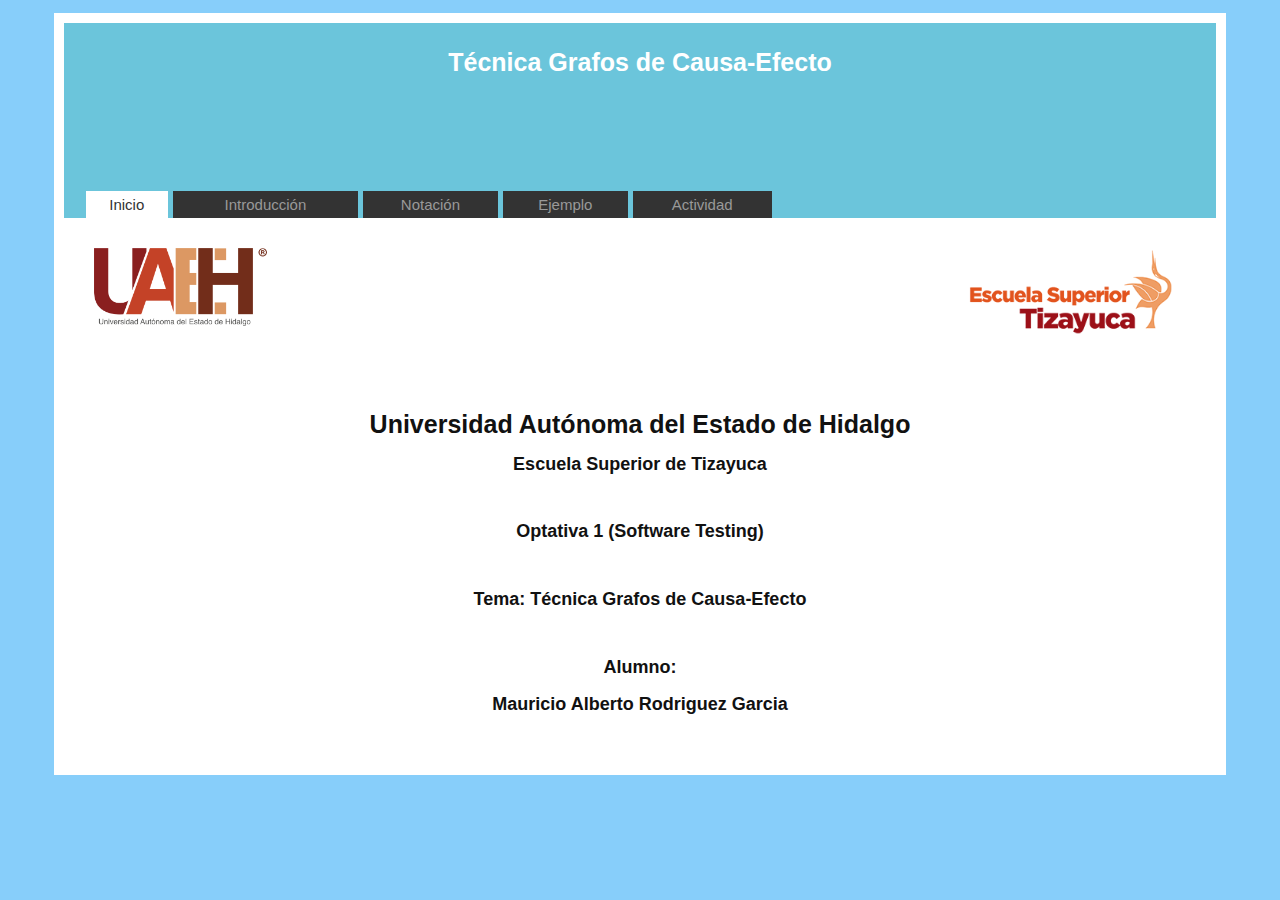
<file: index.html>
<!DOCTYPE html>
<html lang="en">

<head>
	<meta charset="UTF-8">
	<meta http-equiv="X-UA-Compatible" content="IE=edge">
	<meta name="viewport" content="width=device-width, initial-scale=1.0">
	<meta name="author" content="Mauricio Alberto Rodriguez Garcia">
	<link rel="stylesheet" href="Css/styles.css">
	<link rel="icon" href="Images/garza.png">
	<title>Exposición 2</title>
</head>

<body>

	
	<section id="Inicio">
		<section id="body">
			<section class="banner">
				
				<h1>Técnica Grafos de Causa-Efecto</h1>
		
				<ul id="topnav">
					
					<li><a href="index.html" class="active">Inicio</a></li>
					<li><a href="Pages/Introduccion.html">Introducción</a></li>
					<li><a href="Pages/Notacion.html">Notación</a></li>
					<li><a href="Pages/Ejemplo.html">Ejemplo</a></li>
					<li><a href="Pages/Actividad.html">Actividad</a></li>
				</ul>
			</section>
			

		
					<img src="Images/UAEH.png" alt="UAEH LOGO" class="UAEH">
					<img src="Images/Tizayuca.png" alt="ESTi" class="ESTi">
					<br><br><br><br><br><br><br><br><br>
					<section class="section-portada">
						<h1>Universidad Autónoma del Estado de Hidalgo</h1>
						<h2>Escuela Superior de Tizayuca</h2><br>
						<h2>Optativa 1 (Software Testing)</h2><br>
						<h2>Tema: Técnica Grafos de Causa-Efecto</h2><br>
						<h2>Alumno:</h2>
						<h2>Mauricio Alberto Rodriguez Garcia</h2>
	
			</section>
		</section>
	</section>
</body>

</html>
</file>
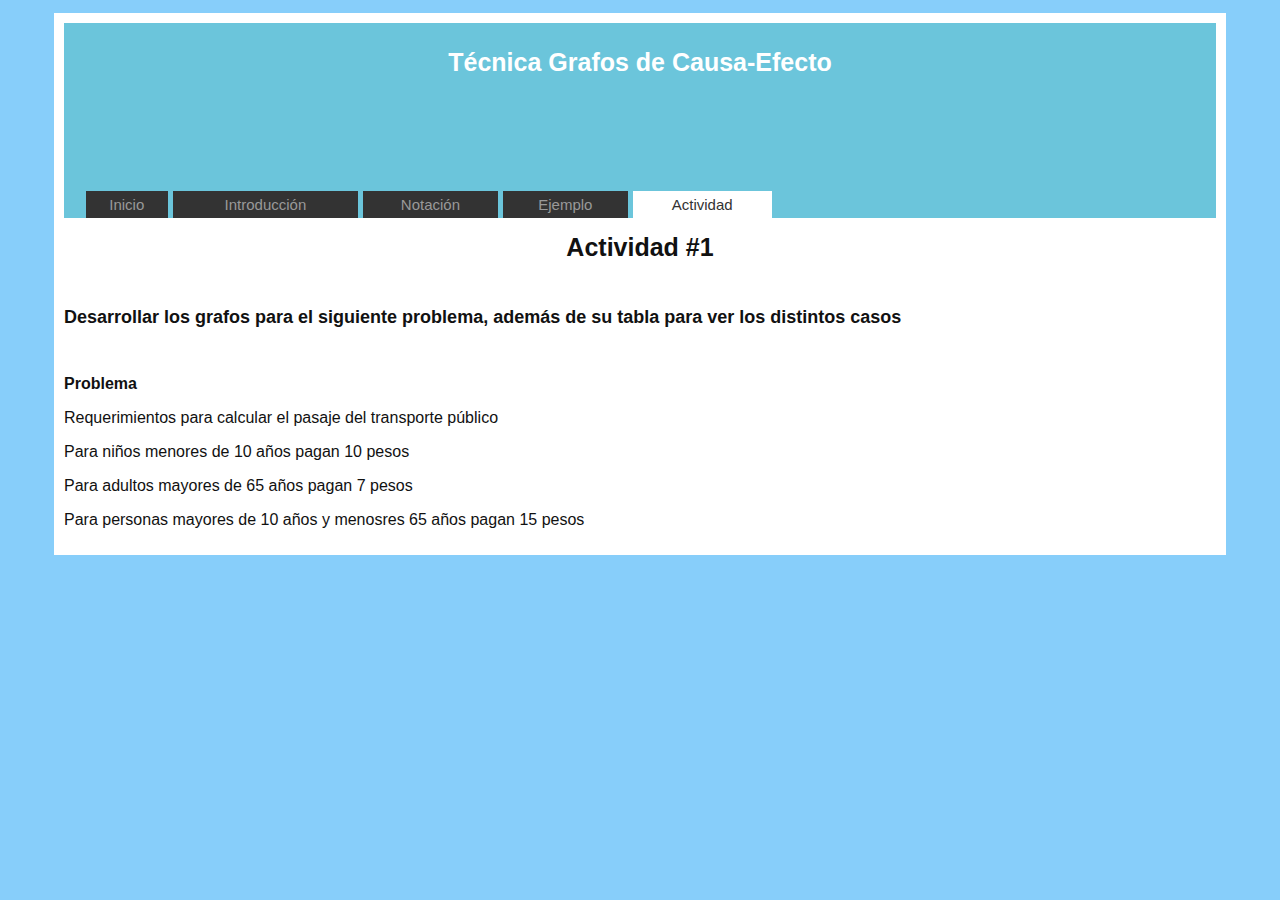
<file: Pages/Actividad.html>
<!DOCTYPE html>
<html lang="en">

<head>
	<meta charset="UTF-8">
	<meta http-equiv="X-UA-Compatible" content="IE=edge">
	<meta name="viewport" content="width=device-width, initial-scale=1.0">
	<meta name="author" content="Mauricio Alberto Rodriguez Garcia">
	<link rel="stylesheet" href="../Css/styles.css">
	<link rel="icon" href="../Images/garza.png">
	<title>Actividad</title>
</head>

<body>
<section id="Inicio">
	<section id="body">
		<section class="banner">
			
			<h1>Técnica Grafos de Causa-Efecto</h1>
		
			<ul id="topnav">
				<li><a href="../index.html">Inicio</a></li>
				<li><a href="Introduccion.html">Introducción</a></li>
				<li><a href="Notacion.html">Notación</a></li>
				<li><a href="Ejemplo.html">Ejemplo</a></li>
				<li><a href="Actividad.html" class="active">Actividad</a></li>
			</ul>
		</section>
		
<h1>Actividad #1</h1><br>
		<h2>Desarrollar los grafos para el siguiente problema, además de su tabla para ver los distintos casos</h2> <br>
		<p><b> Problema</b></p>
		<p>Requerimientos para calcular el pasaje del transporte público</p>
		<p>Para niños menores de 10 años pagan 10 pesos </p>
		<p>Para adultos mayores de 65 años pagan 7 pesos </p>
		<p>Para personas mayores de 10 años y menosres 65 años pagan 15 pesos </p>
			</section>
		</section>
	</section>
</section>
</body>

</html>
</file>
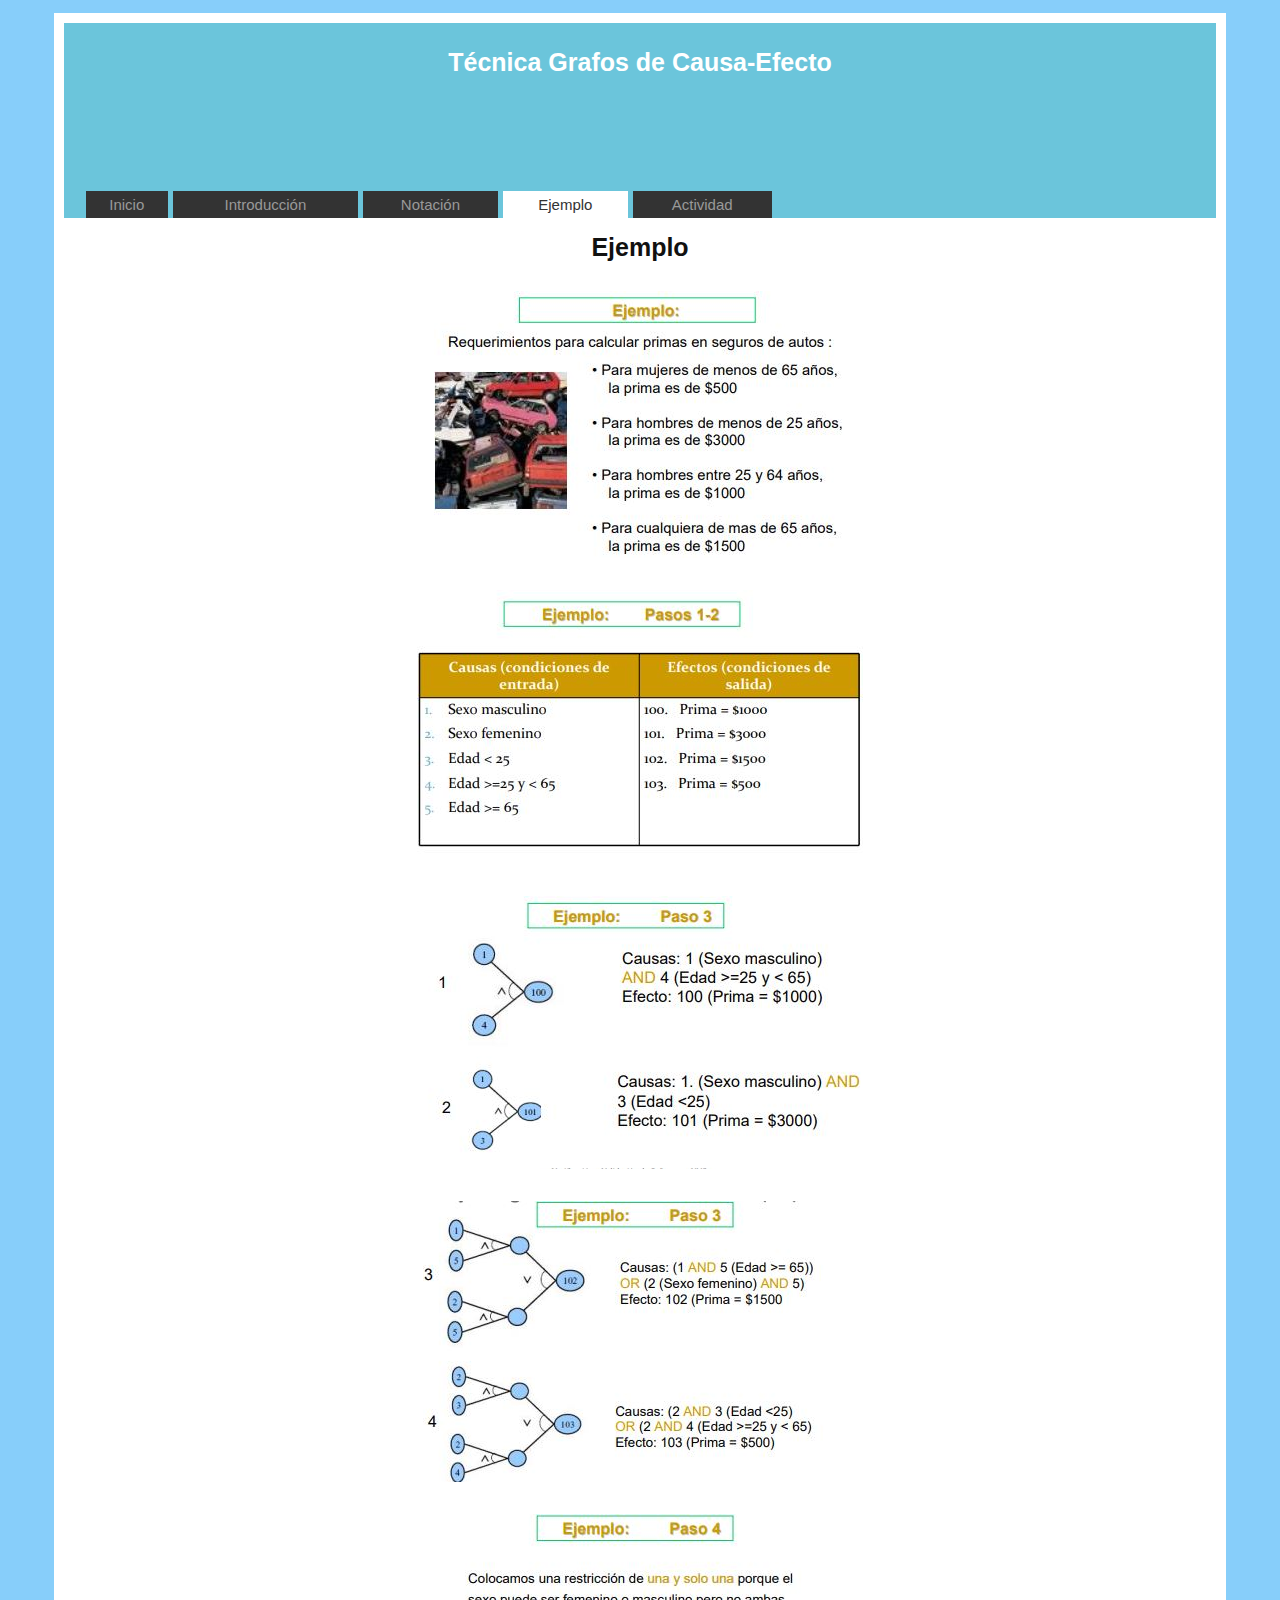
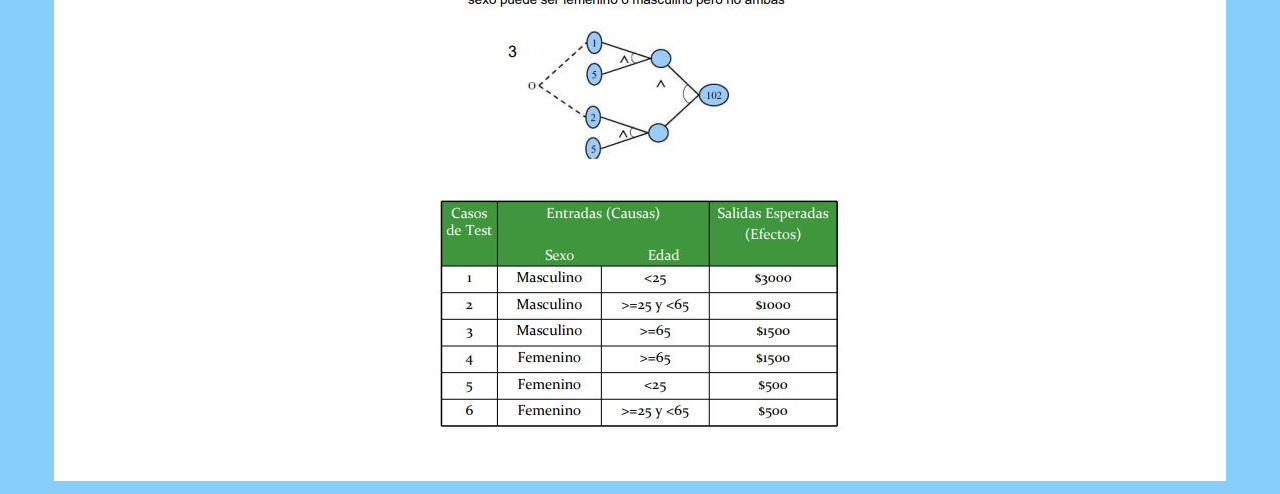
<file: Pages/Ejemplo.html>
<!DOCTYPE html>
<html lang="en">

<head>
	<meta charset="UTF-8">
	<meta http-equiv="X-UA-Compatible" content="IE=edge">
	<meta name="viewport" content="width=device-width, initial-scale=1.0">
	<meta name="author" content="Mauricio Alberto Rodriguez Garcia">
	<link rel="stylesheet" href="../Css/styles.css">
	<link rel="icon" href="../Images/garza.png">
    <title>Ejemplo</title>
</head>

<body>

<section id="Inicio">
	<section id="body">
		<section class="banner">
			<h1>Técnica Grafos de Causa-Efecto</h1>

			<ul id="topnav">
				<li><a href="../index.html" >Inicio</a></li>
				<li><a href="Introduccion.html">Introducción</a></li>
				<li><a href="Notacion.html" >Notación</a></li>
				<li><a href="Ejemplo.html" class="active">Ejemplo</a></li>
				<li><a href="Actividad.html">Actividad</a></li>
			</ul>
	
		</section>
		<h1>Ejemplo</h1> <br>
		<img src="../Images/Ejemplo1.JPG"><br><br>
		<img src="../Images/Ejemplo2.JPG"><br><br>
		<img src="../Images/Ejemplo3.JPG"><br><br>
		<img src="../Images/Ejemplo4.JPG"><br><br>
        <img src="../Images/Ejemplo5.JPG"><br><br>
        <img src="../Images/Ejemplo6.JPG"><br><br>
 
	</section>
</section>
</body>

</html>
</file>
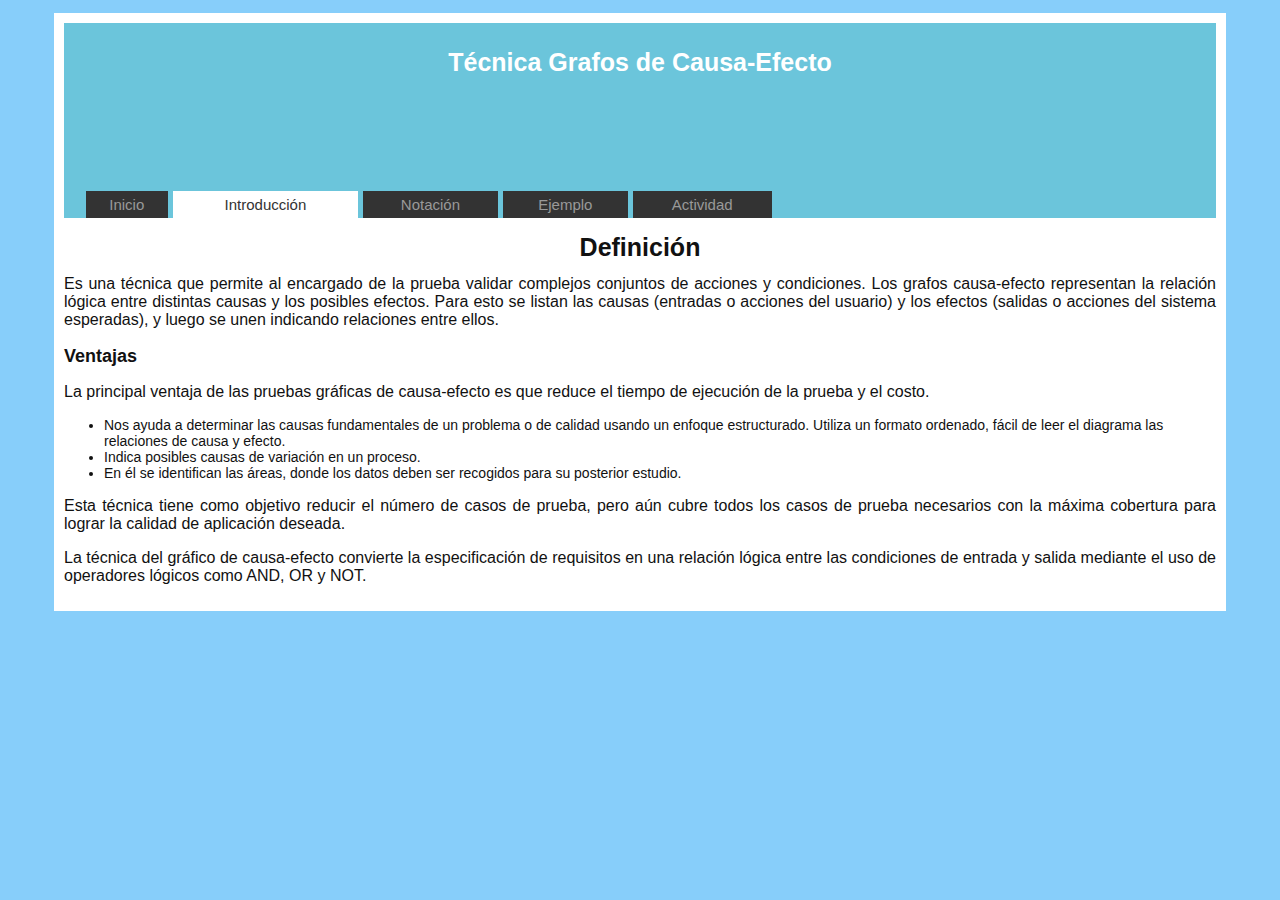
<file: Pages/Introduccion.html>
<!DOCTYPE html>
<html lang="en">

<head>
	<meta charset="UTF-8">
	<meta http-equiv="X-UA-Compatible" content="IE=edge">
	<meta name="viewport" content="width=device-width, initial-scale=1.0">
	<meta name="author" content="Mauricio Alberto Rodriguez Garcia">
	<link rel="stylesheet" href="../Css/styles.css">
	<link rel="icon" href="../Images/garza.png">
	<title>Introduccion</title>
</head>

<body>

	<section id="Inicio">
		<section id="body">
			<section class="banner">
				<h1>Técnica Grafos de Causa-Efecto</h1>

				<ul id="topnav">
					<li><a href="../index.html">Inicio</a></li>
					<li><a href="Introduccion.html" class="active">Introducción</a></li>
					<li><a href="Notacion.html">Notación</a></li>
					<li><a href="Ejemplo.html">Ejemplo</a></li>
					<li><a href="Actividad.html">Actividad</a></li>
				</ul>
		
			</section>
			<h1>Definición</h1>
	
			<p>Es una técnica que permite al encargado de la prueba validar complejos conjuntos de acciones
				y condiciones.
				Los grafos causa-efecto representan la relación lógica entre distintas causas y los posibles
				efectos. Para esto se listan las causas (entradas o acciones del usuario) y los efectos
				(salidas o acciones del sistema esperadas), y luego se unen indicando relaciones entre
				ellos.</p>
		
				<h2>Ventajas</h2>
			<p>La principal ventaja de las pruebas gráficas de causa-efecto es que reduce el tiempo de
				ejecución de la prueba y el costo.</p>
				<ul>
					<li>Nos ayuda a determinar las causas fundamentales de un problema o de calidad usando un enfoque estructurado.
						Utiliza un formato ordenado, fácil de leer el diagrama las relaciones de causa y efecto.</li>
					<li>Indica posibles causas de variación en un proceso.</li>
					<li>En él se identifican las áreas, donde los datos deben ser recogidos para su posterior estudio.</li>
				
				</ul>
				

			<p>Esta técnica tiene como objetivo reducir el número de casos de prueba, pero aún cubre todos
				los casos de prueba necesarios con la máxima cobertura para lograr la calidad de aplicación
				deseada.
			</p>
			<p>La técnica del gráfico de causa-efecto convierte la especificación de requisitos en una
				relación lógica entre las condiciones de entrada y salida mediante el uso de operadores
				lógicos como AND, OR y NOT.
			</p>

		</section>
	</section>
</body>

</html>
</file>
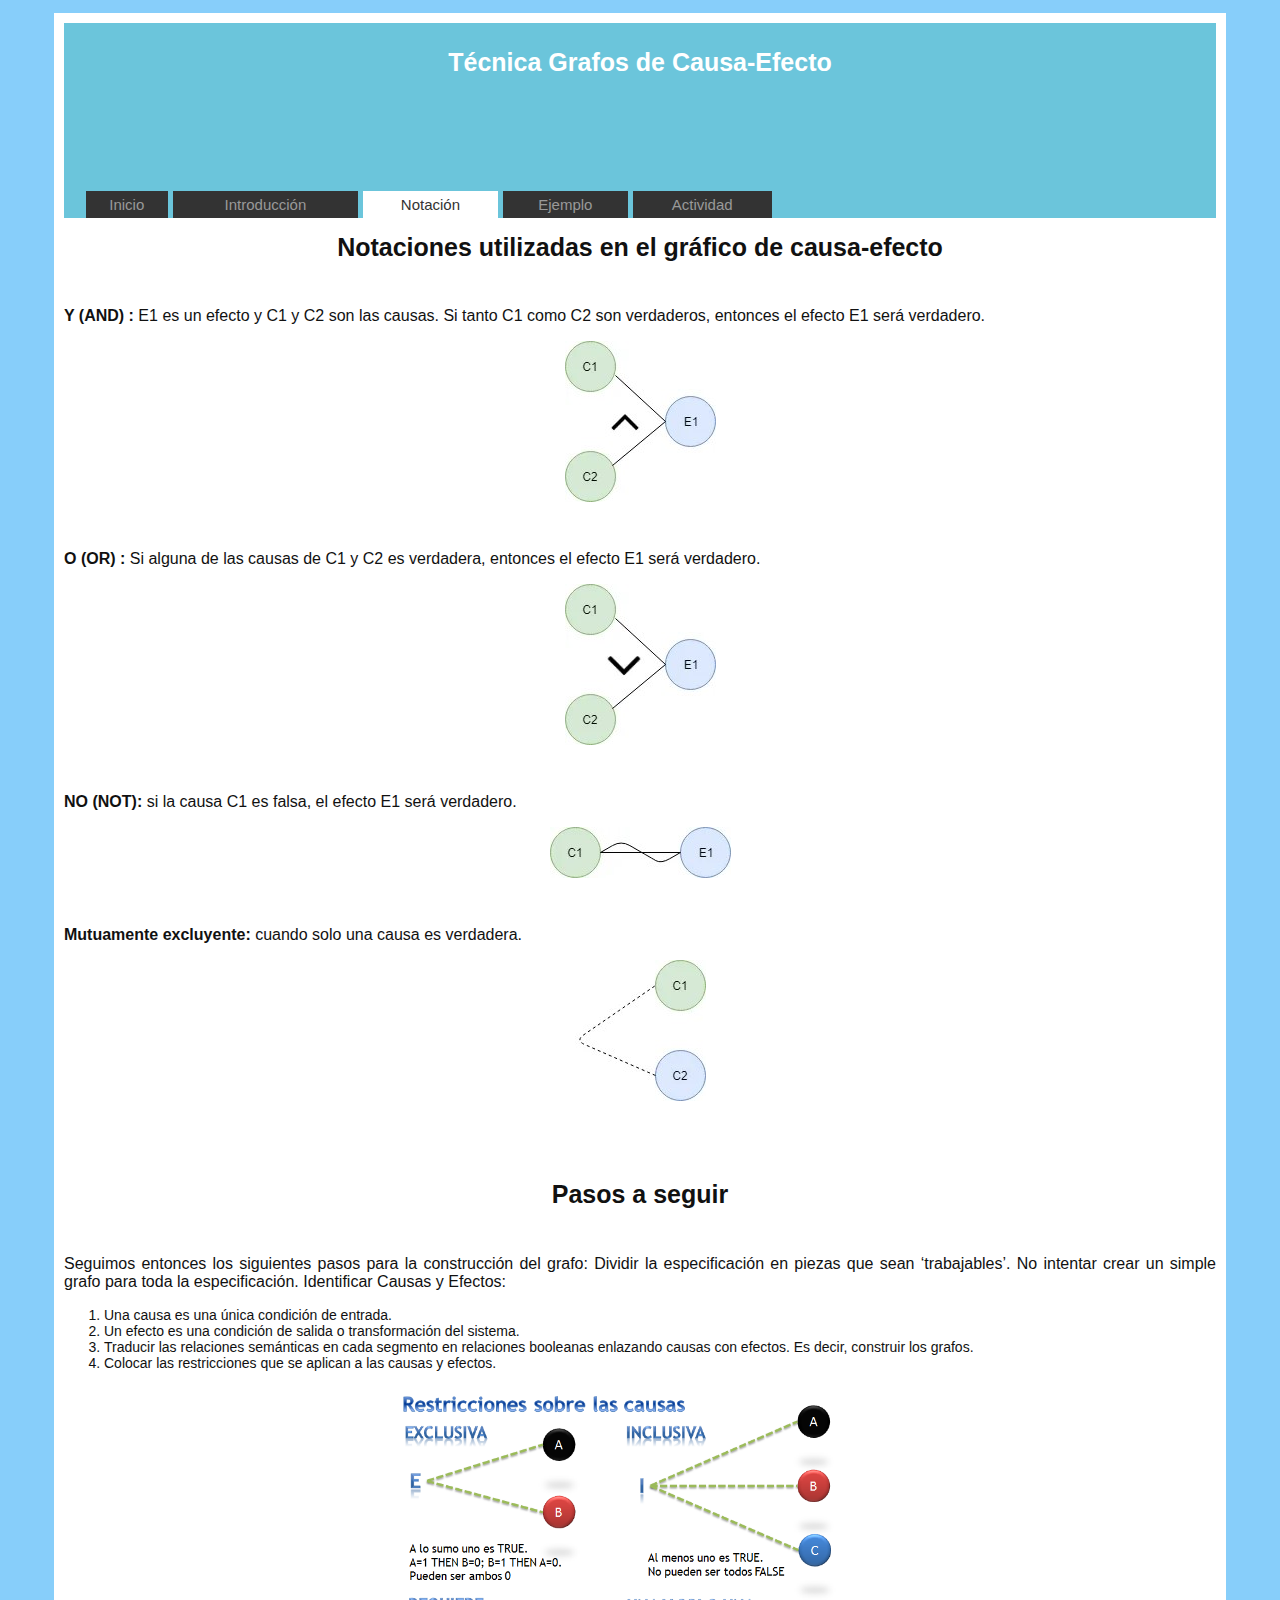
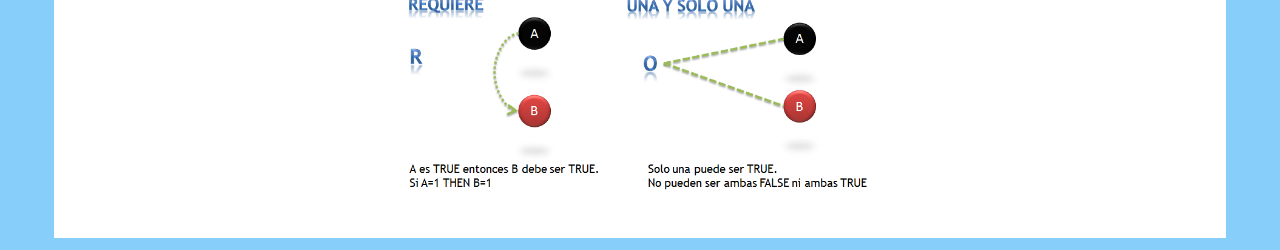
<file: Pages/Notacion.html>
<!DOCTYPE html>
<html lang="en">

<head>
	<meta charset="UTF-8">
	<meta http-equiv="X-UA-Compatible" content="IE=edge">
	<meta name="viewport" content="width=device-width, initial-scale=1.0">
	<meta name="author" content="Mauricio Alberto Rodriguez Garcia">
	<link rel="stylesheet" href="../Css/styles.css">
	<link rel="icon" href="../Images/garza.png">
    <title>Notacion</title>
</head>

<body>

<section id="Inicio">
	<section id="body">
		<section class="banner">
			<h1>Técnica Grafos de Causa-Efecto</h1>

			<ul id="topnav">
				<li><a href="../index.html" >Inicio</a></li>
				<li><a href="Introduccion.html">Introducción</a></li>
				<li><a href="Notacion.html" class="active">Notación</a></li>
				<li><a href="Ejemplo.html">Ejemplo</a></li>
				<li><a href="Actividad.html">Actividad</a></li>
			</ul>
	
		</section>
		<h1>Notaciones utilizadas en el gráfico de causa-efecto</h1> <br>
		<p><b>Y (AND) :</b> E1 es un efecto y C1 y C2 son las causas. Si tanto C1 como C2 son verdaderos, entonces el efecto E1 será verdadero.</p>
		<img src="../Images/And.jpg"><br><br>
		<p><b>O (OR) :</b> Si alguna de las causas de C1 y C2 es verdadera, entonces el efecto E1 será verdadero.</p>
		<img src="../Images/Or.jpg"><br><br>
		<p><b>NO (NOT):</b> si la causa C1 es falsa, el efecto E1 será verdadero.</p>
		<img src="../Images/Not.jpg"><br><br>
		<p><b>Mutuamente excluyente:</b> cuando solo una causa es verdadera.</p>
		<img src="../Images/MutualmenteEx.jpg"><br><br><br><br>

        <h1>Pasos a seguir</h1> <br>
        <p>Seguimos entonces los siguientes pasos para la construcción del grafo:
		Dividir la especificación en piezas que sean ‘trabajables’. No intentar crear un simple grafo para toda la especificación.
		Identificar Causas y Efectos:</p>
		<ol>
			<li>Una causa es una única condición de entrada.</li>
				<li>Un efecto es una condición de salida o transformación del sistema.</li>
					<li>Traducir las relaciones semánticas en cada segmento en relaciones booleanas enlazando causas con efectos. Es decir, construir los grafos.</li>
						<li>Colocar las restricciones que se aplican a las causas y efectos.</li>
	    </ol>
		<img src="../Images/Grafos2.png" width="500px;"><br><br>
	</section>
</section>
</body>

</html>
</file>
<file: Css/styles.css>
body {
background-color: lightskyblue;
	color: #111;
	margin: 0;
	font-family: 'Open Sans', sans-serif;
	font-size: 14px;

}
.UAEH{
    margin: 30px;
    float: left;
    width: 15%;
}

.ESTi{
    margin: 30px;
    float: right;
    width: 20%;
}

.section-portada{
    margin: 50px;
    text-align: center;
}
h1 {
	font-size: 25px;
	line-height: 24px;
	text-align: center;
}
h2 {
	font-size: 18px;
	line-height: 22px;
}

p{
	text-align: justify;
	font-family: Arial;
	font-size: 16px;
}
img{
	display: block;
	margin: 0px auto;
   
}
#Inicio {
	background: #fff;
	border: none;
	padding: 10px;
	margin: 1% auto;
	width: 90%;
}
.banner {
	position: relative;
	padding: 10px;
	height: 175px;
	border: 0px;
	color: #fff;
	background: #6bc5db;
}
ul#topnav {
	list-style-type: none;
	margin: 0 0 0 1%;
	display: table;
	padding: 0;
	overflow: hidden;
	width: 60%;
	position: absolute;
	bottom: 0;
}
ul#topnav li {
	display: table-cell;
	text-align: center;
}
ul#topnav li a {
	background: #333;
	color: #999;
	border: none;
	display: block;
	margin-right: 5px;
	padding: 5px 0px;
	text-decoration: none;
	font-size: 15px;
}
ul#topnav li a.active,
ul#topnav li a.active:hover {
	background: #fff;
	color: #333;
}
ul#topnav li a:hover {
	background: rgb(124, 224, 255);
	color: #111;
}
</file>
